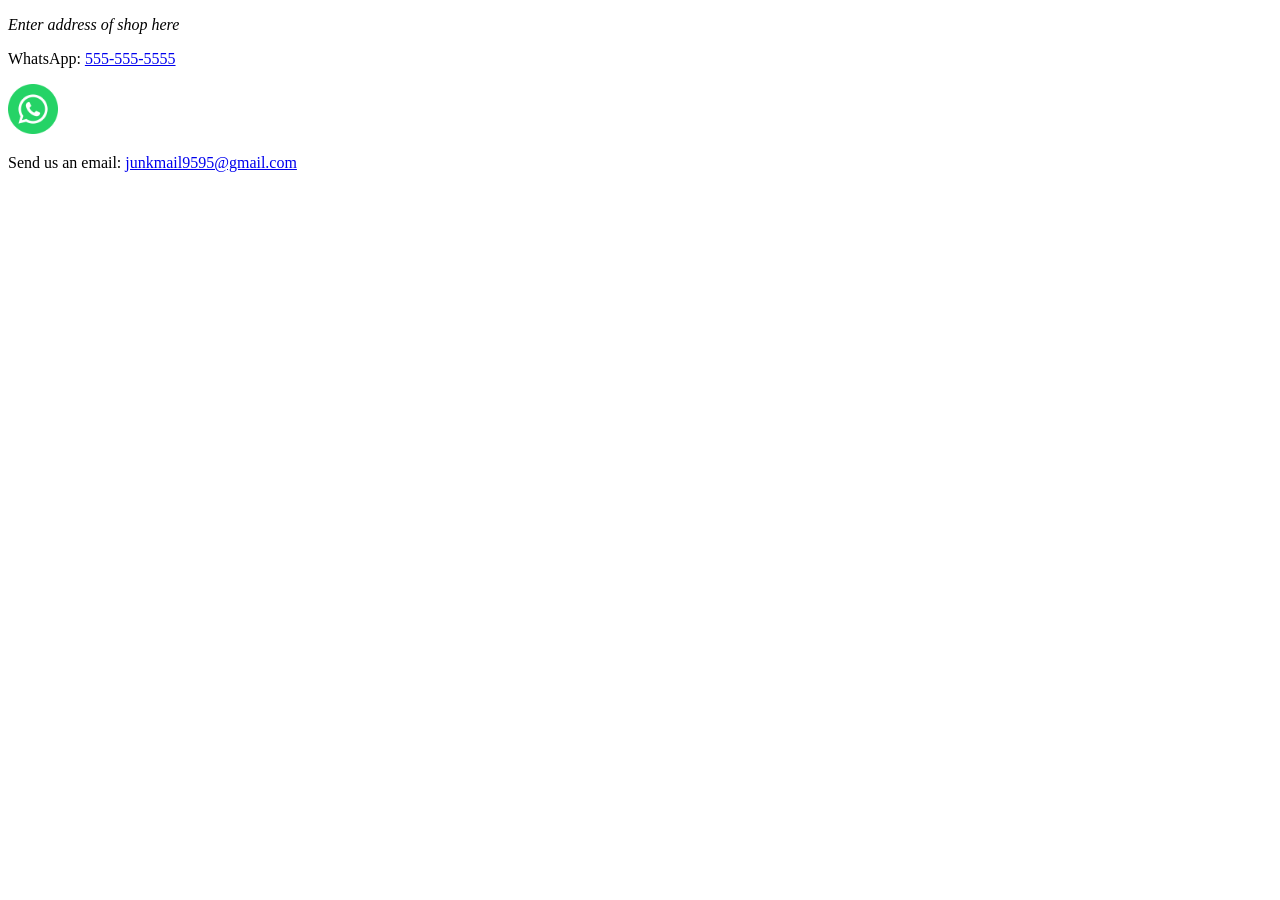
<file: main/contact.html>
<!DOCTYPE html>
<html lang="en">
  <head>
    <meta charset="UTF-8">
    <title>Contact Us</title>
  </head>

  <body>
    <p><address>Enter address of shop here</address></p>
    <span>
      <p>WhatsApp: <a href="tel:+1 555 555 5555">555-555-5555</a></p>
      <img src="./assets/images/Android_App_Icon_2026.png" alt="WhatsApp logo" width="50">
    </span>
    <p>Send us an email: <a href="mailto:junkmail9595@gmail.com">junkmail9595@gmail.com</a></p> <!-- Update correct email -->
    
  </body>
</html>
</file>
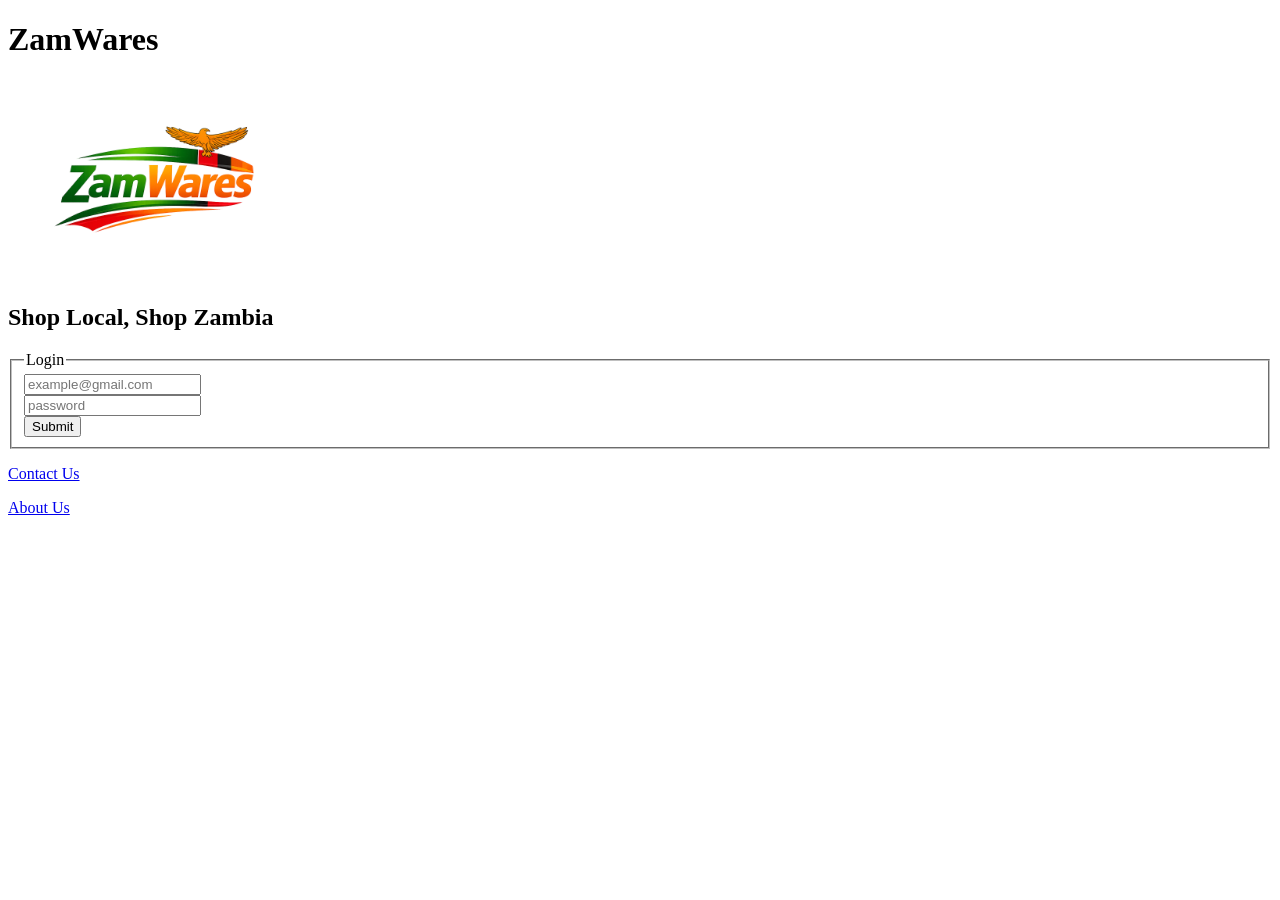
<file: main/login.html>
<!-- https://htmlpreview.github.io/?url= -->
<!-- Paste above link in front of URL to preview page -->
<!DOCTYPE html>
<html lang="en">
  <head>
    <meta charset="UTF-8">
    <title>ZamWares Login</title>
  </head>

  <body>
    <h1>ZamWares</h1>
    <img src="./assets/images/logoTransparent.png" alt="ZamWares Logo" aria-label="ZamWares Logo with eagle" width=300>
    <h2>Shop Local, Shop Zambia</h2>
    <main>
        <form>  
            <fieldset id="login-form">
                <legend for="login-form">Login</legend>
                <input type="email" name="email" placeholder="example@gmail.com"></br>
                <input type="text" name="password" placeholder="password"></br>
                <button type="submit" value="submit">Submit</button>
            </fieldset> 
        </form> 
    </main>
  </body>

  <foot>
    <p><a href="./contact.html">Contact Us</p>
    <p><a href="./about.html">About Us</p>
  </foot>
</html>
</file>
